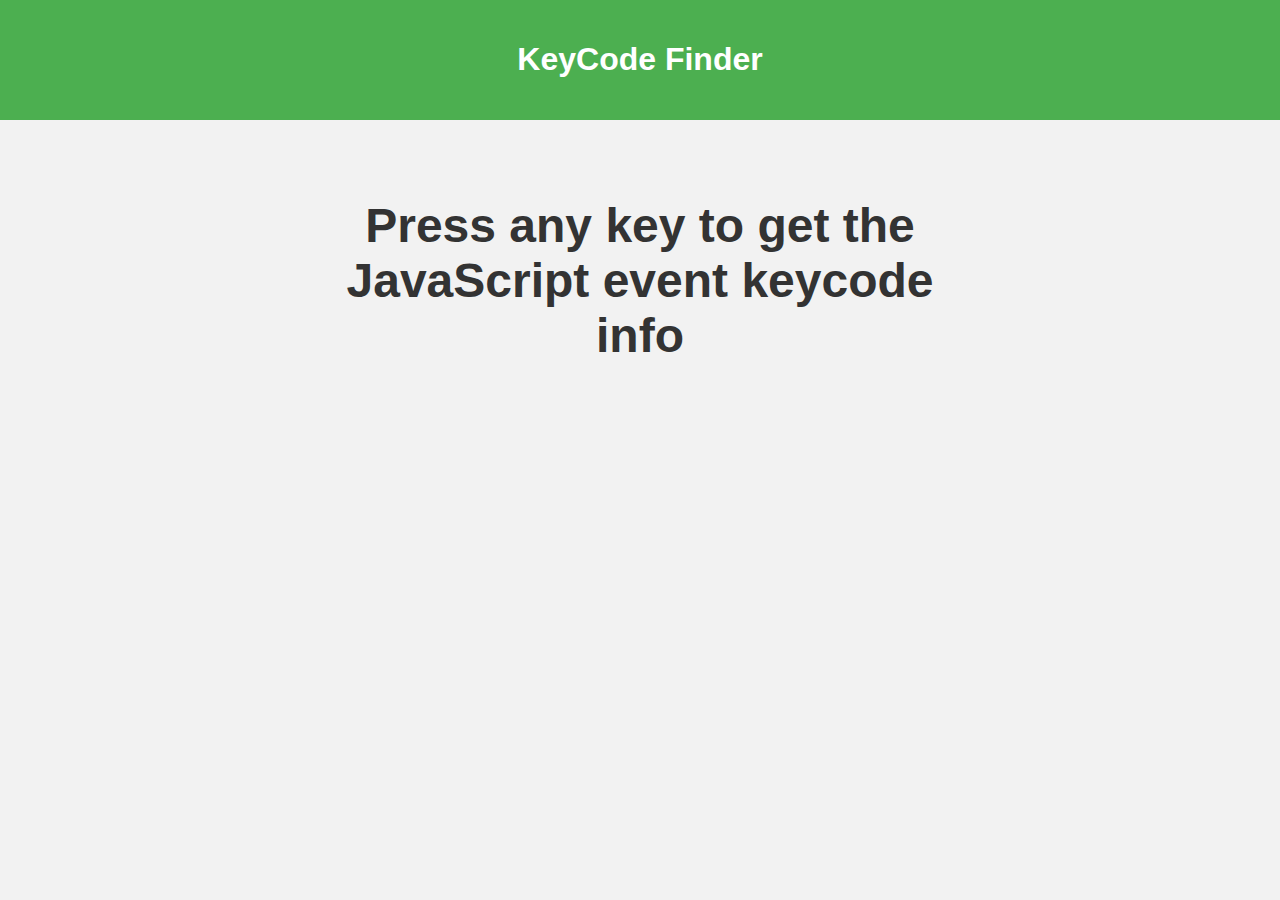
<file: assignment-1/index.html>
<!DOCTYPE html>
<html lang="en">
  <head>
    <meta charset="UTF-8" />
    <meta name="viewport" content="width=device-width, initial-scale=1.0" />
    <title>KeyCode Finder</title>
    <style>
      body {
        font-family: Arial, sans-serif;
        background-color: #f2f2f2;
        color: #333;
        margin: 0;
        padding: 0;
      }

      header {
        background-color: #4caf50;
        padding: 20px;
        text-align: center;
        color: white;
      }

      main {
        max-width: 600px;
        margin: 50px auto;
        text-align: center;
      }

      input {
        width: 100%;
        padding: 10px;
        font-size: 24px;
        margin-bottom: 20px;
      }
      .title{   ;
        visibility: hidden;
        font-size: 24px
      }
      .main{
        color: black;
      }
      .info{
        background-color: #4caf50;
        color: white;
      }
        .result {
        font-size: 40px;
        margin-bottom: 20px;
      }
      .result#result{
        font-size: 48px;
        font-weight: bold
      }
    </style>
  </head>
  <body>
    <header>
      <h1>KeyCode Finder</h1>
    </header>
    <main><div class="main title">JavaScript Key Code</div>
      <div class="result" id="result">Press any key to get the JavaScript event keycode info</div>
        <div class="info title">event.key</div>
        <div class="result" id="key"></div>
        <div class="info title">event.code</div>
        <div class="result" id="code"> </div>
      </div>
    </main>
    <script src="script.js"></script>
  </body>
</html>
</file>
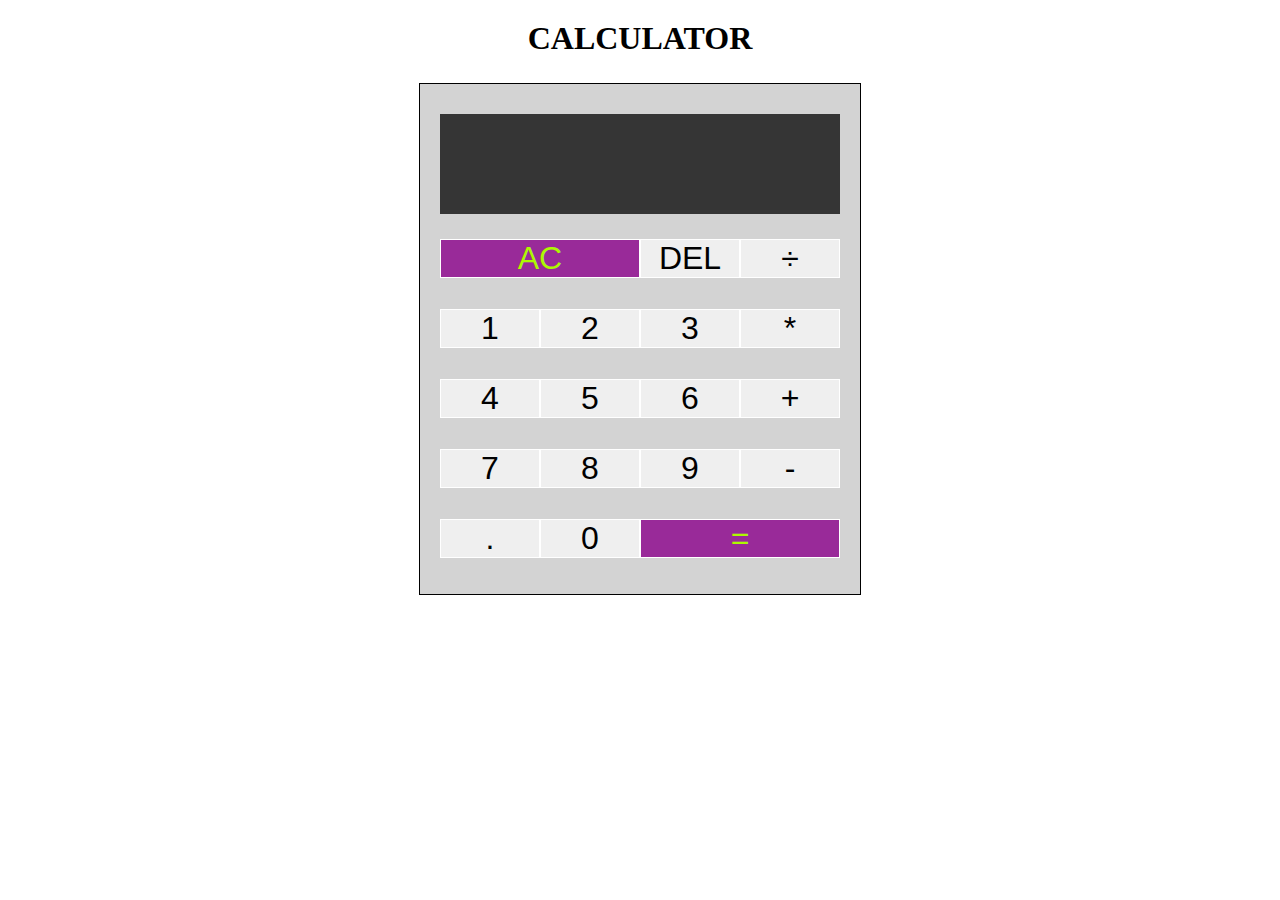
<file: assignment-2/index.html>
<!DOCTYPE html>
<html lang="en">
  <head>
    <meta charset="UTF-8" />
    <meta http-equiv="X-UA-Compatible" content="IE=edge" />
    <meta name="viewport" content="width=device-width, initial-scale=1.0" />
    <title>Assignment Bonus: Calculator</title>
    <link rel="stylesheet" href="style.css" />
  </head>
  <body>
    <!-- Refer html to this page: -->
    <!-- https://www.section.io/engineering-education/building-a-calculator-a-javascript-project-for-beginners/  -->
    <!-- "class" used as class for css -->
    <!-- data attribute used as class for javascript -->
    <h1 style="padding-top: 20px"><center>CALCULATOR</center></h1>
    <div class="container">
      <div class="calculator-grid">
        <div class="output">
          <div data-previous-operand class="previous-operand"></div>
          <div data-current-operand class="current-operand"></div>
        </div>
        <button data-all-clear class="span-two">AC</button>
        <button data-delete>DEL</button>
        <button data-operation>÷</button>
        <button data-number>1</button>
        <button data-number>2</button>
        <button data-number>3</button>
        <button data-operation>*</button>
        <button data-number>4</button>
        <button data-number>5</button>
        <button data-number>6</button>
        <button data-operation>+</button>
        <button data-number>7</button>
        <button data-number>8</button>
        <button data-number>9</button>
        <button data-operation>-</button>
        <button data-number>.</button>
        <button data-number>0</button>
        <button data-equals class="span-two">=</button>
      </div>
    </div>
    <script src="script.js"></script>
  </body>
</html>
</file>
<file: assignment-2/style.css>
* {
  margin: 0;
  padding: 0;
  box-sizing: border-box;
}
html,
body {
  height: auto;
  width: 100vw;
  min-height: 100vh;
}
.container {
  background-color: lightgray;
  border: solid 1px black;
  margin-top: 2%;
  padding: 20px;
  width: fit-content;
  margin-left: 50%;
  transform: translateX(-50%);
}
/* Refer css to this page:
/* https://www.section.io/engineering-education/building-a-calculator-a-javascript-project-for-beginners/ */
.calculator-grid {
  display: grid;
  justify-content: center;
  align-items: center;
  grid-template-columns: repeat(4, 100px);
  grid-template-rows: minmax(120px, auto) repeat(5, 70px);
}
.calculator-grid > button {
  cursor: pointer;
  font-size: 2rem;
  border: 1px, solid #ffffff;
  outline: none;
  background-color: rbga(255, 255, 255, 0.75);
}

.calculator-grid > button:hover {
  background-color: #a9a9a9;
}

.span-two {
  grid-column: span 2;
  color: #adf802;
  background-color: rgba(139, 0, 139, 0.8);
}

.output {
  grid-column: 1 / -1;
  background-color: rgba(0, 0, 0, 0.75);
  display: flex;
  align-items: end;
  justify-content: space-around;
  flex-direction: column;
  padding: 10px;
  word-wrap: break-word;
  word-break: break-all;
  height: 100px;
}

.output .previous-operand {
  color: rgba(255, 255, 255, 0.75);
  font-size: 1.5rem;
}

.output .current-operand {
  color: white;
  font-size: 2.5rem;
}
</file>
